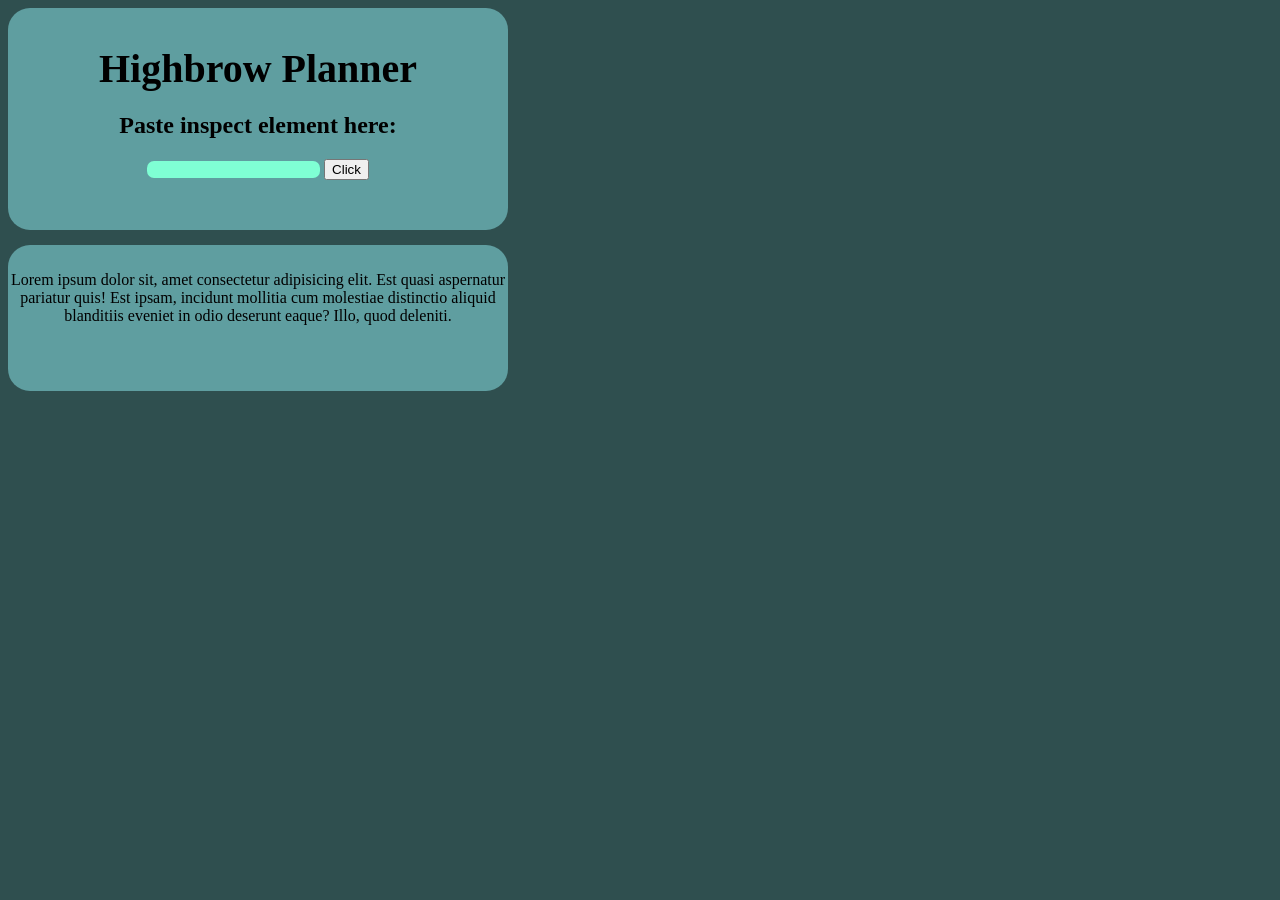
<file: Highbrow Planner/webnet.html>
<!DOCTYPE html>
<html lang="en">
<head>
    <meta charset="UTF-8">
    <meta name="viewport" content="width=device-width, initial-scale=1.0">
    <title>Highbrow-Planner</title>
    <link rel="stylesheet" href="stylish.css">
    <script src="brainy.js"></script>
</head>
<body>
    <div class="menu">
        <h1 style="font-size: 40px;margin-bottom: 0;">Highbrow Planner</h1>
        <h2>Paste inspect element here:</h2>
        <form onsubmit="handleFormSubmit(event)">
            <label for="textInput"></label>
            <input type="text" id="textInput" name="textInput">
            <input type="submit" value="Click">
        </form>
    </div>
    <div class="menu">
        <p id="user-table">Lorem ipsum dolor sit, amet consectetur adipisicing elit. Est quasi aspernatur pariatur quis! Est ipsam, incidunt mollitia cum molestiae distinctio aliquid blanditiis eveniet in odio deserunt eaque? Illo, quod deleniti.</p>
    </div>
    <script src="brainy.js"></script>
</body>
</html>
</file>
<file: Highbrow Planner/stylish.css>
body{background-color: darkslategrey;}
.menu{
    background-color: cadetblue; 
    border-radius: 22px;
    text-align: center;
    padding-top: 10px;
    padding-bottom: 50px;
    max-width: 500px;
    margin-bottom: 15px;
}
#textInput{
    border-radius: 7px;
    background-color: aquamarine;
    border: 0;
}
</file>
